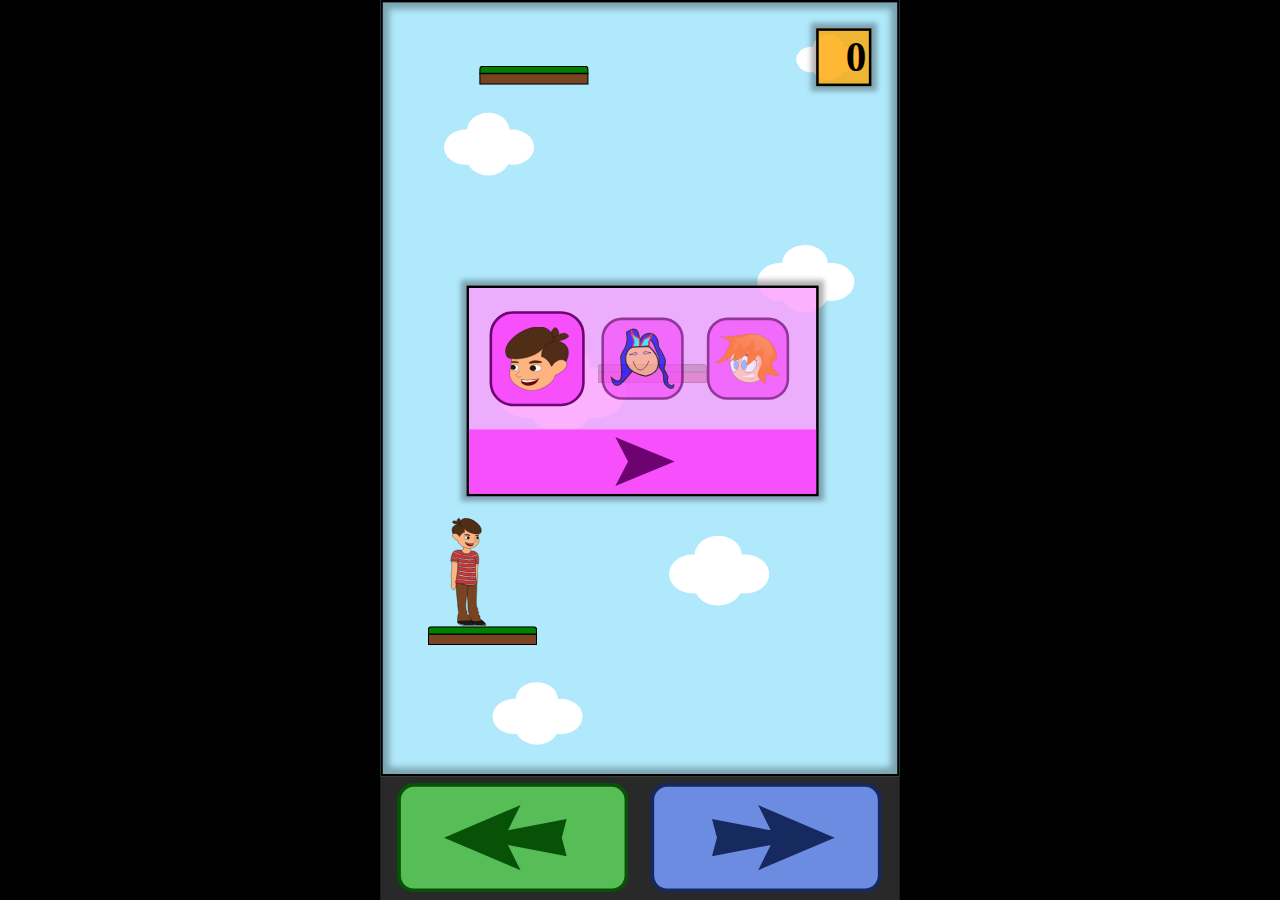
<file: index.html>
<!doctype html>
<html lang="en">

<head>
  <meta charset="utf-8">
  <title>jumper.dev2</title>
  <meta name="viewport"
    content="user-scalable=no, initial-scale=1, maximum-scale=1, minimum-scale=1, width=device-width, height=device-height" />
  <!--
    NOTE: the canonical href should be changed to the root
      of the site if hosted elsewhere.
  -->
  <link rel="canonical" href="https://noelitonoelito.github.io/jumper.dev2/" />
  <link rel="manifest" href="manifest.json?v=1" />
  <!-- 
    favicon.ico should be in root of site. If hosted from a subfolder
      this may not be possible.
  -->
  <!-- "shortcut icon" included in HTML can cause issues in some browsers -->
  <!-- <link rel="shortcut icon" type="image/jpg" href="favicon.ico?v=1" /> -->
  <link rel="apple-touch-icon" sizes="57x57" href="images/favicon/icon-57x57.png?v=1" />
  <link rel="apple-touch-icon" sizes="60x60" href="images/favicon/icon-60x60.png?v=1" />
  <link rel="apple-touch-icon" sizes="72x72" href="images/favicon/icon-72x72.png?v=1" />
  <link rel="apple-touch-icon" sizes="76x76" href="images/favicon/icon-76x76.png?v=1" />
  <link rel="apple-touch-icon" sizes="114x114" href="images/favicon/icon-114x114.png?v=1" />
  <link rel="apple-touch-icon" sizes="120x120" href="images/favicon/icon-120x120.png?v=1" />
  <link rel="apple-touch-icon" sizes="144x144" href="images/favicon/icon-144x144.png?v=1" />
  <link rel="apple-touch-icon" sizes="152x152" href="images/favicon/icon-152x152.png?v=1" />
  <link rel="apple-touch-icon" sizes="180x180" href="images/favicon/icon-180x180.png?v=1" />
  <link rel="icon" type="image/png" sizes="16x16" href="images/favicon/icon-16x16.png?v=1" />
  <link rel="icon" type="image/png" sizes="32x32" href="images/favicon/icon-32x32.png?v=1" />
  <link rel="icon" type="image/png" sizes="96x96" href="images/favicon/icon-96x96.png?v=1" />
  <link rel="icon" type="image/png" sizes="192x192" href="images/favicon/icon-192x192.png?v=1" />
  <link rel="mask-icon" href="images/favicon/safari-pinned-tab-icon.svg?v=1" color="#000000">
  <meta name="apple-mobile-web-app-title" content="jumper.dev2">
  <meta name="application-name" content="jumper.dev2" />
  <meta name="msapplication-config" content="browserconfig.xml?v=1" />
  <meta name="msapplication-TileColor" content="#000000" />
  <meta name="msapplication-TileImage" content="images/favicon/mstile-144x144.png?v=1" />
  <meta name="theme-color" content="#000000" />
  <link rel="stylesheet" href="main.css" />
  <script src="main.js" defer></script>
</head>

<body>
  <div id="gameConsole">
    <div id="stage">
      <div id="scoreBoard">0</div>
      <div id="gameOptions">
        <ul>
          <li>
            <input id="characterCaleb" name="character" type="radio" value="caleb" checked />
            <label for="characterCaleb" tabindex="0">
              <img src="images/jumpers/caleb-icon.svg" alt="Caleb" />
            </label>
          </li>
          <li>
            <input id="characterZobie" name="character" type="radio" value="zobie" />
            <label for="characterZobie" tabindex="0">
              <img src="images/jumpers/zobie-icon.svg" alt="Zobie" />
            </label>
          </li>
          <li>
            <input id="characterBob" name="character" type="radio" value="bob" />
            <label for="characterBob" tabindex="0">
              <img src="images/jumpers/bob-icon.svg" alt="Bob" />
            </label>
          </li>
        </ul>
        <button id="playButton" aria-label="Play"></button>
      </div>
      <div id="gameOver">
        <div data-character="caleb">
          <img src="images/game-over.svg" alt="Game Over" width="50" height="50" />
        </div>
        <button id="playAgainButton" aria-label="Play Again"></button>
      </div>
    </div>
    <div id="controls">
      <button id="leftButton" aria-label="Left"></button>
      <button id="rightButton" aria-label="Left"></button>
    </div>
  </div>
</body>

</html>
</file>
<file: main.css>
html, body {
  width: 100vw;
  height: 100vh;
  border: 0;
  padding: 0;
  margin: 0;
  background-color: #000000;
  overflow: hidden;
}

body {
  position: relative;
}

#gameConsole {
  position: relative;
  transform-origin: top center;
  width: 404px;
  height: 700px;
  background-color: #292929;
}

#stage {
  z-index: 1;
  width: 400px;
  height: 600px;
  background-color: #b0e9fb;
  position: relative;
  overflow: hidden;
  background-image: url(images/stages/clouds.svg);
  border: 2px solid #000000;
  box-shadow: inset 0 0 5px 5px #0000004d;
}

#gameOptions {
  z-index: 5;
  position: absolute;
  top: 150px;
  left: 65px;
  width: 270px;
  height: 160px;
  background-color: #fa9dfdcc;
  border: 2px solid #000000;
  box-shadow: 0 0 4px 4px #0000004d;
  display: none;
  flex-direction: column;
  justify-content: flex-end;
}

#gameOptions ul {
  height: 110px;
  margin: 0;
  padding: 0;
  list-style: none;
  display: flex;
  flex-direction: row;
  justify-content: center;
  align-items: center;
  flex-wrap: wrap;
}

#gameOptions li {
  margin: 0;
  padding: 4px;
}

#gameOptions li input[type="radio"] {
  display: none;
}

#gameOptions li label {
  display: block;
  width: 50px;
  height: 50px;
  border: 0;
  padding: 5px;
  margin: 5PX;
  background-color: #f64ffb;
  border-radius: 25%;
  border: 2px solid #6d0470;
  text-align: center;
  opacity: 0.7;
}

#gameOptions li input[checked]+label {
  width: 60px;
  height: 55px;
  margin: 0;
  padding-top: 10px;
  opacity: 1;
}

#playButton {
  height: 50px;
  font-weight: 900;
  font-size: 20px;
  border: 0;
  padding: 10px;
  margin: 0;
  background-color: #f64ffb;
  justify-self: flex-end;
  background-image: url(images/controls/play.svg);
  background-repeat: no-repeat;
  background-position: center;
}

#controls {
  padding: 5px;
  width: 394px;
  height: 85px;
  display: flex;
  justify-content: space-around;
}

#controls button {
  width: 48%;
  height: 100%;
  border: 0;
  margin: 0;
  padding: 0;
  background-color: transparent;
  background-repeat: no-repeat;
  background-position: center;
}

#leftButton {
  background-image: url(images/controls/left.svg);
}

#rightButton {
  background-image: url(images/controls/right.svg);
}

.platform-basic {
  z-index: 2;
  width: 85px;
  height: 15px;
  background-image: url(images/platforms/basic.svg);
  position: absolute;
}

#jumper {
  z-index: 3;
  width: 60px;
  height: 85px;
  background-image: url(images/jumpers/caleb-standing.svg);
  position: absolute;
}

#jumper.jumping {
  background-image: url(images/jumpers/caleb-jumping.svg);
}

#jumper[data-character="zobie"] {
  background-image: url(images/jumpers/zobie-standing.svg);
}

#jumper[data-character="zobie"].jumping {
  background-image: url(images/jumpers/zobie-jumping.svg);
}

#jumper[data-character="bob"] {
  background-image: url(images/jumpers/bob-standing.svg);
}

#jumper[data-character="bob"].jumping {
  background-image: url(images/jumpers/bob-jumping.svg);
}

#jumper.flip {
  transform: scaleX(-1);
}

#scoreBoard {
  z-index: 4;
  position: absolute;
  text-align: right;
  min-width: 35px;
  top: 20px;
  right: 20px;
  border: 2px solid #000000;
  padding: 2px;
  font-size: xx-large;
  background-color: #ffa600cc;
  box-shadow: 0 0 4px 4px #0000004d;
  font-weight: 900;
}

#gameOver {
  z-index: 5;
  display: none;
  flex-direction: column;
  justify-content: space-between;
  position: absolute;
  text-align: center;
  width: 180px;
  height: 150px;
  top: 250px;
  left: 110px;
  border: 2px solid #000000;
  box-shadow: 0 0 4px 4px #0000004d;
  font-size: xx-large;
  font-weight: 900;
  padding: 0 0 1px;
  background-color: #fd5a5a;
}

#gameOver div {
  width: 50px;
  height: 50px;
  margin: 20px auto;
  padding: 0;
}

#gameOver div {
  background-repeat: no-repeat;
  background-position: center;
  background-image: url(images/jumpers/caleb-icon.svg);
}

#gameOver div[data-character="zobie"] {
  background-image: url(images/jumpers/zobie-icon.svg);
}

#gameOver div[data-character="bob"] {
  background-image: url(images/jumpers/bob-icon.svg);
}

#playAgainButton {
  width: 100%;
  height: 66px;
  border: 0;
  margin: 0;
  padding: 0;
  background-color: #c32121;
  background-image: url(images/controls/replay.svg);
  background-repeat: no-repeat;
  background-position: center;
}
</file>
